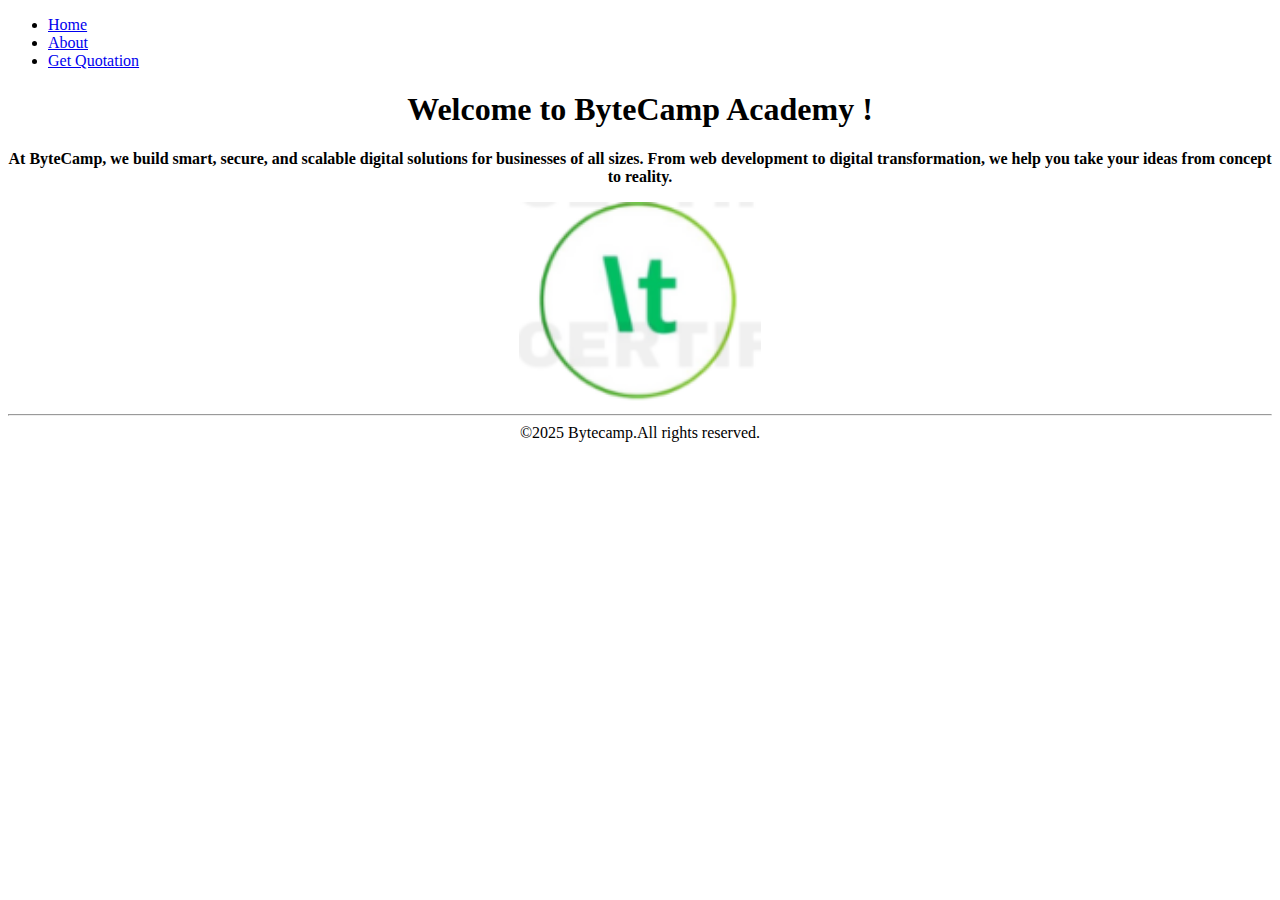
<file: index.html>
<!DOCTYPE html>
<html lang="en">
<head>
    <meta charset="UTF-8">
    <meta name="viewport" content="width=device-width, initial-scale=1.0">
    <title>ByteCamp</title>
    <link rel="icon" href="assets/logo.png">
</head>
<body>

<header>
    <nav>
        <ul>
            <li><a href="index.html" >Home</a></li>
            <li><a href="About.html" target="_blank">About</a></li>
            <li><a href="Services.html" target="_blank">Get Quotation</a></li>
            
        </ul>
    </nav>
</header>
<main>
<center>
    <h1>Welcome to ByteCamp Academy !</h1>

    <p><b>At ByteCamp, we build smart, secure, and scalable digital solutions for businesses of all sizes. From web development to digital transformation, we help you take your ideas from concept to reality.</b></p>

    <a href="http://academy.bytecamp.in" target="_blank">
    <img src="assets/logo.png" alt="BCamp" height="200px">
    </a>
</center>
</main>
    

<hr>
<center>  
<footer>
    ©2025 Bytecamp.All rights reserved.
</footer>
</center>  
    
</body>
</html>
</file>
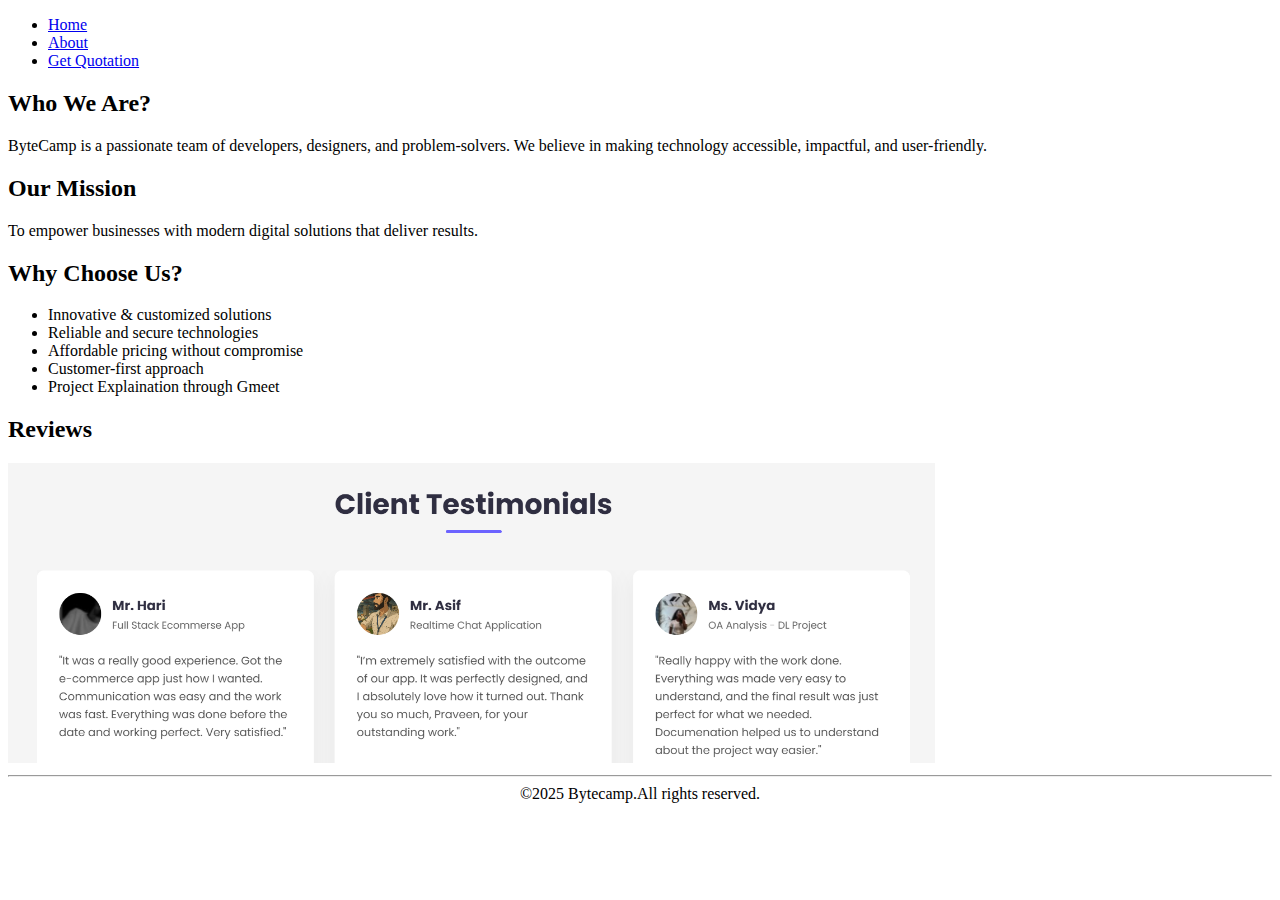
<file: about.html>
<!DOCTYPE html>
<html lang="en">
<head>
    <meta charset="UTF-8">
    <meta name="viewport" content="width=device-width, initial-scale=1.0">
    <title>About Us</title>
</head>
<body>
    <nav>
        <ul>
            <li><a href="index.html" >Home</a></li>
            <li><a href="about.html" target="_blank">About</a></li>
            <li><a href="services.html" target="_blank">Get Quotation</a></li>
            
        </ul>
    </nav>
    
<h2>Who We Are?</h2>
<p>ByteCamp is a passionate team of developers, designers, and problem-solvers. 
We believe in making technology accessible, impactful, and user-friendly.</p>

<h2>Our Mission</h2>
<p>To empower businesses with modern digital solutions that deliver results.</p>

<h2>Why Choose Us?</h2>
<ul>
    <li>Innovative & customized solutions</li>
    <li>Reliable and secure technologies</li>
    <li>Affordable pricing without compromise</li>
    <li>Customer-first approach</li>
    <li>Project Explaination through Gmeet</li>
</ul>

<h2>Reviews</h2>
<img src="assets/reviews.png" alt="Our work" height="300px">

<hr>
<center>
<footer>
    ©2025 Bytecamp.All rights reserved.
</footer>
</center>
</body>
</html>
</file>
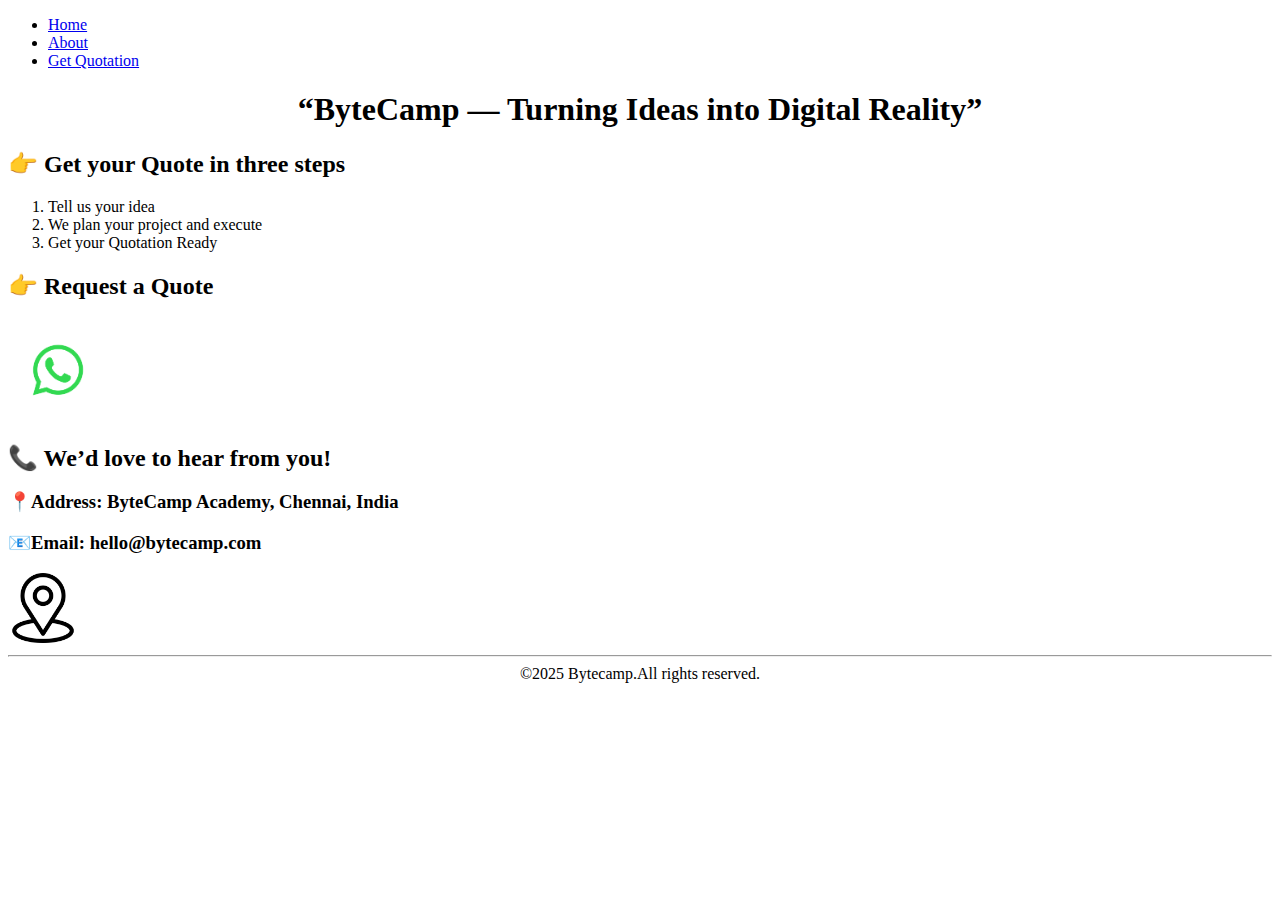
<file: services.html>
<!DOCTYPE html>
<html lang="en">
<head>
    <meta charset="UTF-8">
    <meta name="viewport" content="width=device-width, initial-scale=1.0">
    <title>Quotation</title>
</head>
<body>
    <nav>
        <ul>
            <li><a href="index.html" >Home</a></li>
            <li><a href="about.html" target="_blank">About</a></li>
            <li><a href="services.html" target="_blank">Get Quotation</a></li>
            
        </ul>
    </nav>

<center>
    <h1>“ByteCamp — Turning Ideas into Digital Reality”</h1>
</center>
    <h2>👉 Get your Quote in three steps</h2>
    <ol>
        <li>Tell us your idea</li>
        <li>We plan your project and execute</li>
        <li>Get your Quotation Ready</li>   
    </ol>

    <h2>👉 Request a Quote</h2>
    <a href="https://wa.me/919445757405" target="_blank">
    <img src="assets/wp-icon.jpg" alt="WhatsApp" height="100px"></a>

    <h2>📞 We’d love to hear from you!</h2>
    <h3>📍Address: ByteCamp Academy, Chennai, India</h3>
    <h3>📧Email: hello@bytecamp.com</h3>
    <a href="https://maps.app.goo.gl/pMaDpquUc8r4SP5e8">
        <img src="assets/loc.png" height="70px"></a>
    <hr>

<center>
<footer>
    ©2025 Bytecamp.All rights reserved.
</footer>
</center>
    
</body>
</html>
</file>
